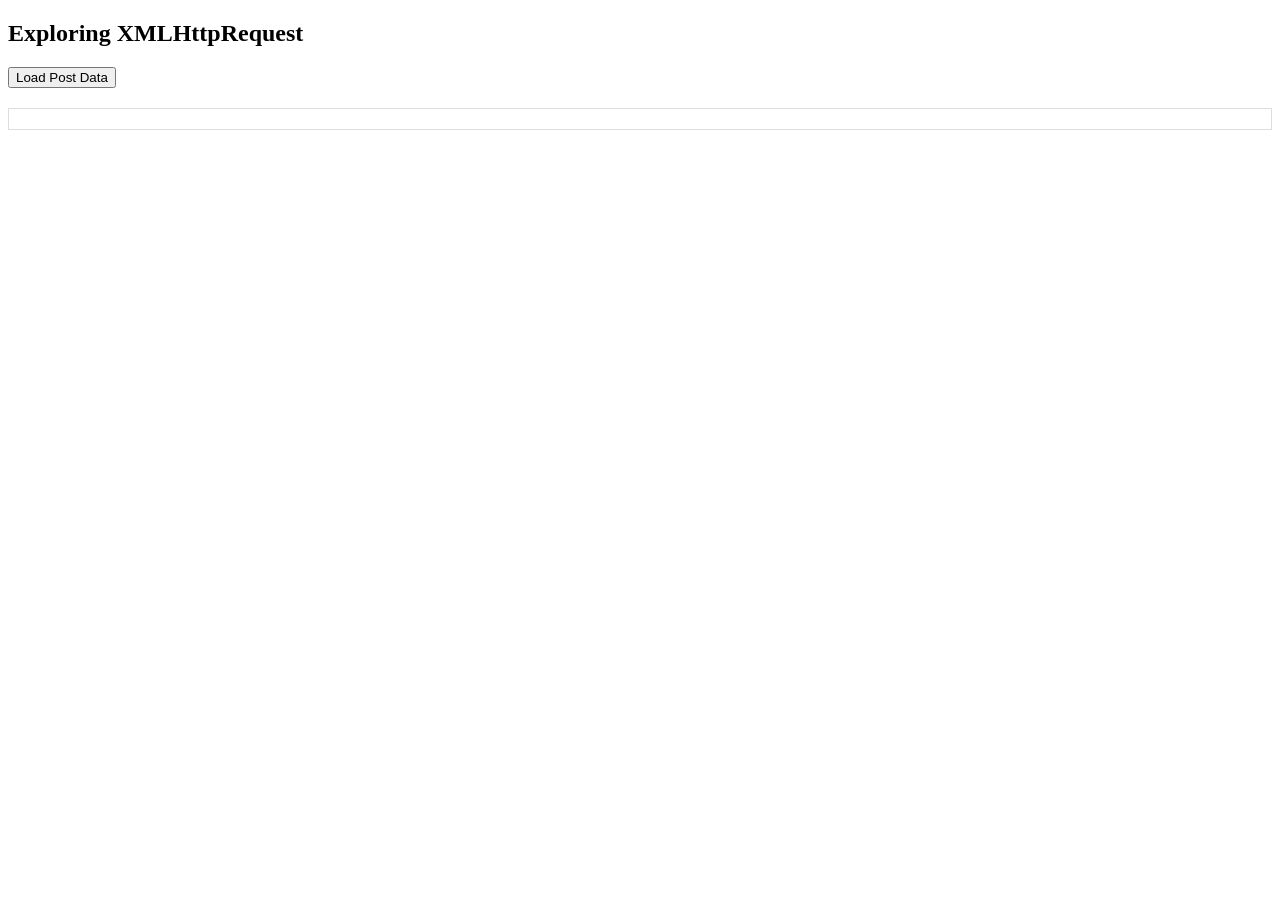
<file: Mejia_Harlie_Lab2_XMLHttpRequest/xhr-demo.html>
<!DOCTYPE html>
<html lang="en">
<head>
    <meta charset="UTF-8">
    <meta name="viewport" content="width=device-width, initial-scale=1.0">
    <title>XMLHttpRequest Lab</title>
</head>
<body>

<h2>Exploring XMLHttpRequest</h2>

<button id="loadData">Load Post Data</button>

<div id="output" style="margin-top: 20px; border: 1px solid #ddd; padding: 10px;"></div>

<script>
document.getElementById("loadData").addEventListener("click", function() {

    const xhr = new XMLHttpRequest();

    xhr.onreadystatechange = function() {

        if (xhr.readyState === 4) {

            const output = document.getElementById("output");

            if (xhr.status === 200) {

                const data = JSON.parse(xhr.responseText);

                output.innerHTML = `
                    <strong>Post Title:</strong> ${data.title}<br><br>
                    <strong>Content:</strong> ${data.body}
                `;

            } else {

                output.innerHTML = `
                    <span style="color:red;">
                        Error: ${xhr.status} - ${xhr.statusText}
                    </span>
                `;
            }
        }
    };

    xhr.open(
        "GET",
        "https://jsonplaceholder.typicode.com/posts/1",
        true
    );

    xhr.send();
});
</script>

</body>
</html>
</file>
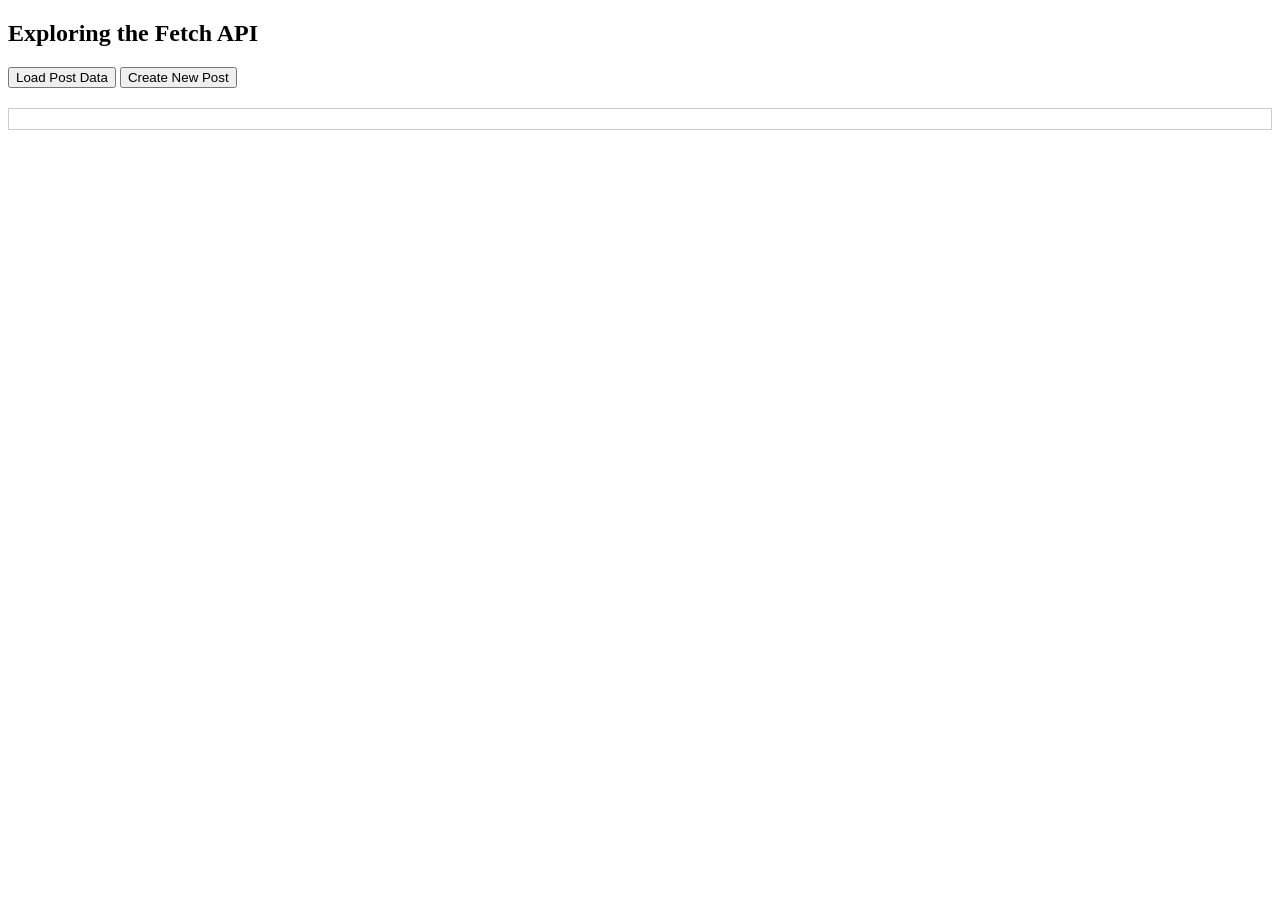
<file: Mejia_Harlie_Lab3_FetchAPI/fetch-demo.html>
<!DOCTYPE html>
<html lang="en">
<head>
    <meta charset="UTF-8">
    <meta name="viewport" content="width=device-width, initial-scale=1.0">
    <title>Fetch API Demo</title>
</head>
<body>

<h2>Exploring the Fetch API</h2>

<button id="loadData">Load Post Data</button>
<button id="createPost">Create New Post</button>

<div id="output" style="margin-top:20px; border:1px solid #ccc; padding:10px;"></div>

<script>

document.getElementById("loadData").addEventListener("click", function() {

    const output = document.getElementById("output");

    fetch("https://jsonplaceholder.typicode.com/posts/1")
    .then(response => {
        if (!response.ok) {
            throw new Error("HTTP error! Status: " + response.status);
        }
        return response.json();
    })
    .then(data => {
        output.innerHTML = `
            <strong>Post Title:</strong> ${data.title}<br><br>
            <strong>Content:</strong> ${data.body}
        `;
    })
    .catch(error => {
        output.innerHTML = `
            <span style="color:red;">Error: ${error.message}</span>
        `;
    });

});


document.getElementById("createPost").addEventListener("click", function() {

    const output = document.getElementById("output");

    fetch("https://jsonplaceholder.typicode.com/posts", {
        method: "POST",
        headers: {
            "Content-Type": "application/json"
        },
        body: JSON.stringify({
            title: "My New Post",
            body: "Learning Fetch API is fun!",
            userId: 1
        })
    })
    .then(response => {
        if (!response.ok) {
            throw new Error("HTTP error! Status: " + response.status);
        }
        return response.json();
    })
    .then(data => {
        output.innerHTML = `
            <strong>New Post Created!</strong><br><br>
            Post ID: ${data.id}
        `;
    })
    .catch(error => {
        output.innerHTML = `
            <span style="color:red;">Error: ${error.message}</span>
        `;
    });

});

</script>

</body>
</html>
</file>
